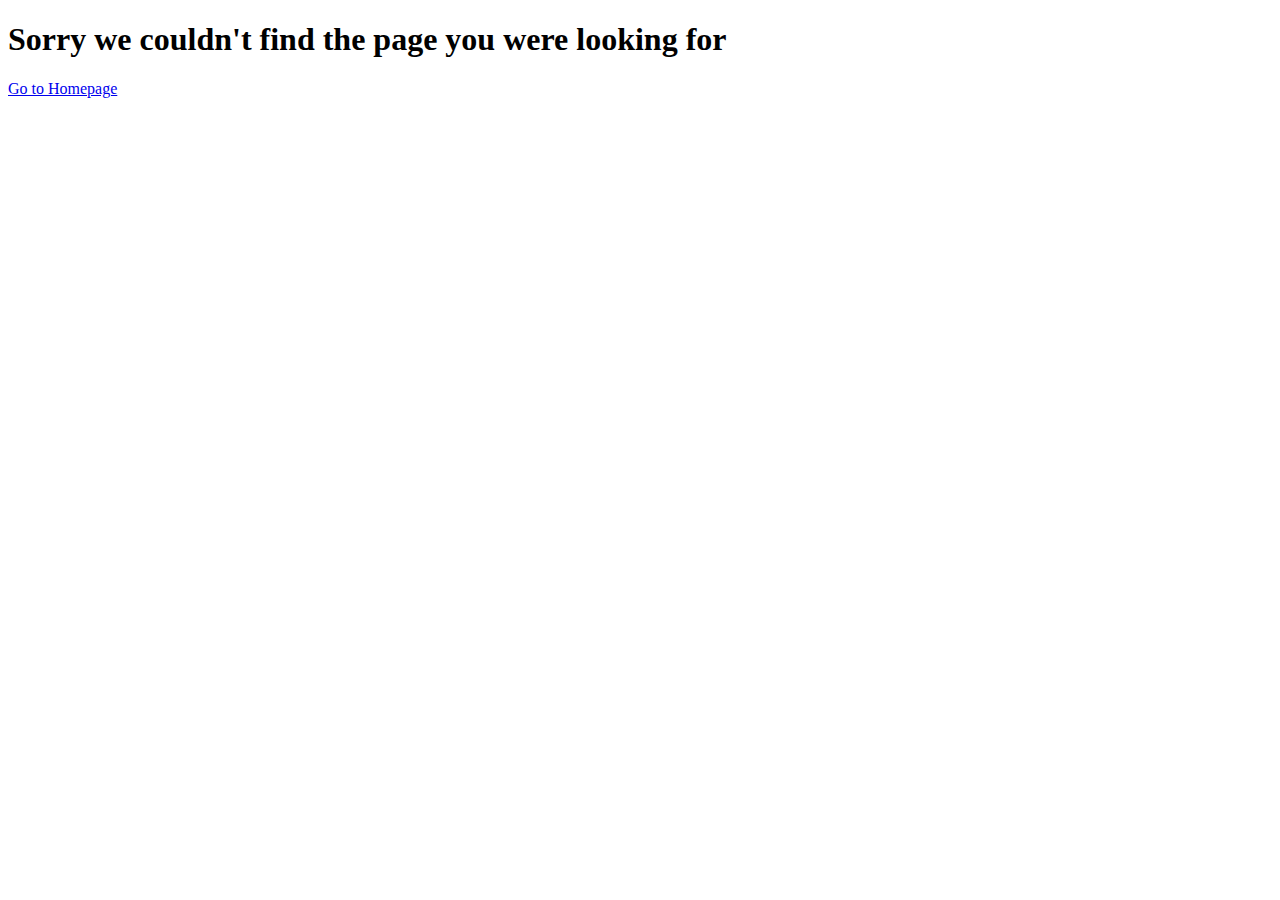
<file: src/main/resources/templates/error/error404.html>
<!DOCTYPE html>
<html lang="en">
<head>
    <meta charset="UTF-8">
    <title>Title</title>
</head>
<body>
    <h1>Sorry we couldn't find the page you were looking for</h1>
    <a href="/">Go to Homepage</a>
</body>
</html>
</file>
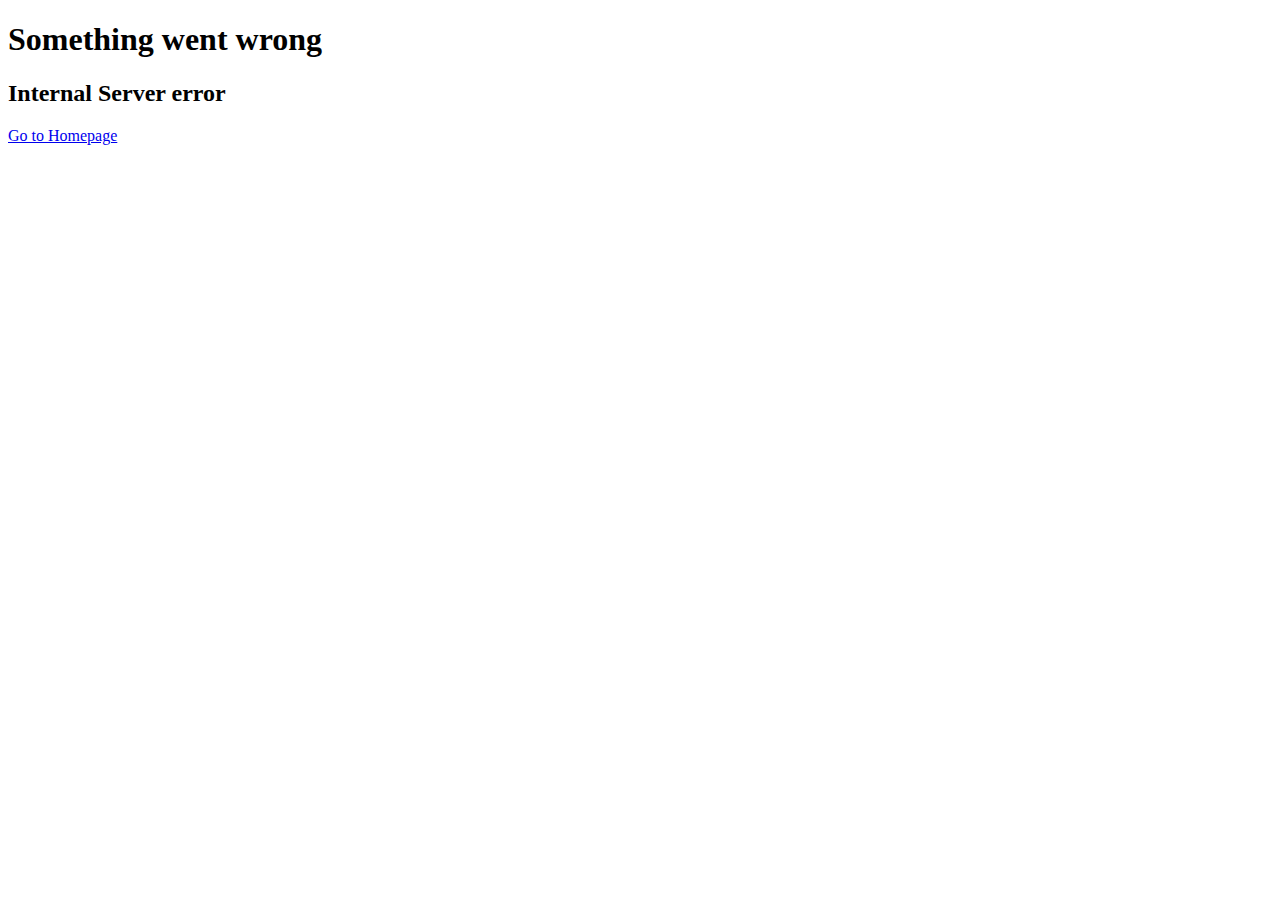
<file: src/main/resources/templates/error/error500.html>
<!DOCTYPE html>
<html lang="en">
<head>
    <meta charset="UTF-8">
    <title>Title</title>
</head>
<body>
    <h1>Something went wrong</h1>
    <h2>Internal Server error</h2>
    <a href="/">Go to Homepage</a>
</body>
</html>
</file>
